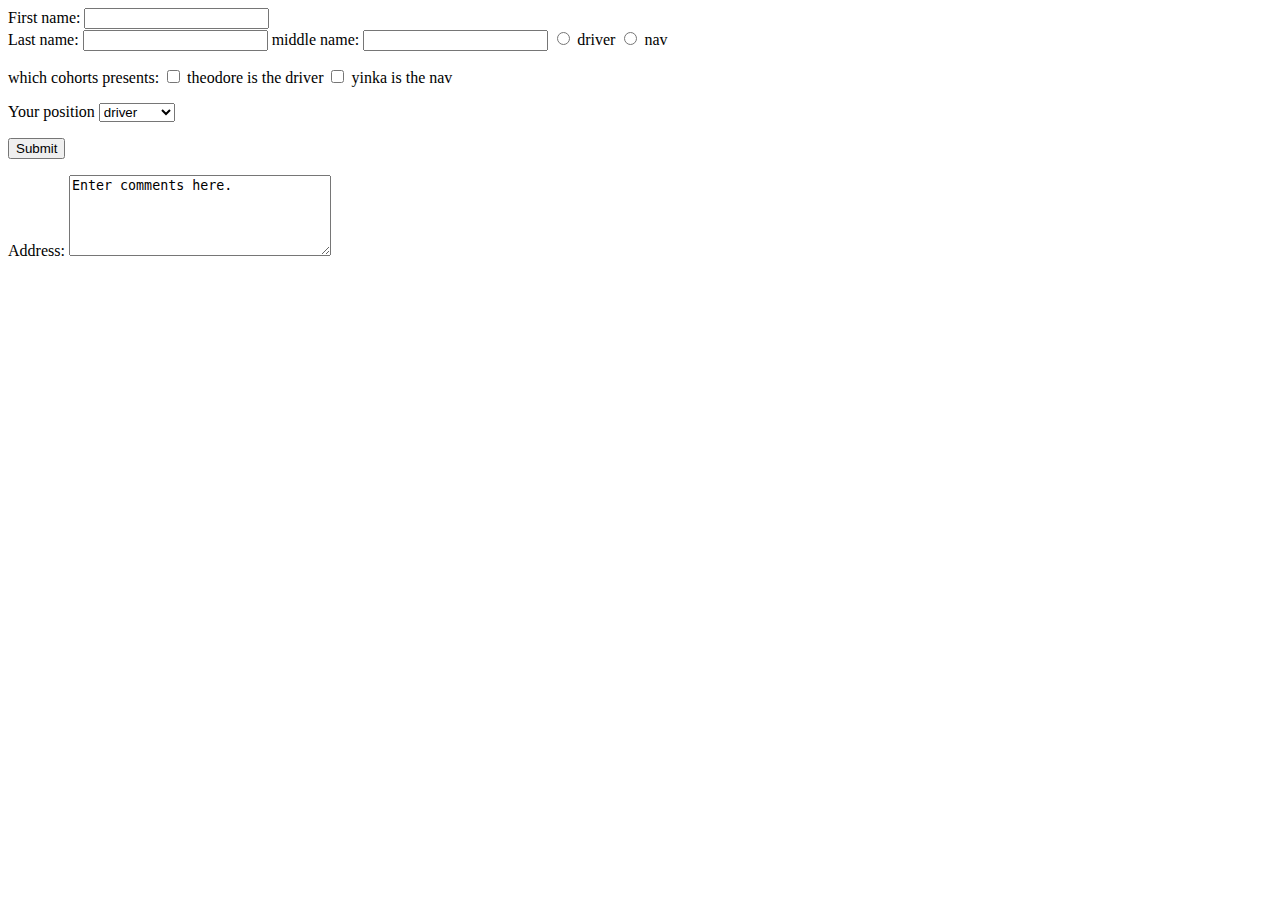
<file: css classwork/index.html>
<!DOCTYPE html>
<html lang="en">
  <head>
    <meta charset="UTF-8" />
    <meta name="viewport" content="width=device-width, initial-scale=1.0" />
    <meta http-equiv="X-UA-Compatible" content="ie=edge" />
    <title>Document</title>
  </head>
  <body>
    <form action="learn.fofx.com" >
      First name: <input type="text" name="firstname" /><br />
      Last name: <input type="text" name="lastname" /> middle name:
      <input type="text" name="middlename" />
      <input type="radio" name="n" value="driv" /> driver
      <input type="radio" name="n" value="nav" /> nav
      <p>which cohorts presents:
      <input type="checkbox" name="fofx" value="driver" /> theodore is the driver
      <input type="checkbox" name="fofx" value="nav" /> yinka is the nav
      <br>
      <p>Your position
      <select>
        <option value="driver">driver</option>
        <option value="nav">nav</option>
        <option value="provost">provost</option>
        <option value="facilitator">facilitator</option>
    </select>
      </p>
      <input type="submit">
    </p>
    <p> Address:
    <textarea maxlength="auto" rows="5" cols="30">Enter comments here.</textarea>
</p>
    </form>
    
  </body>
</html>
</file>
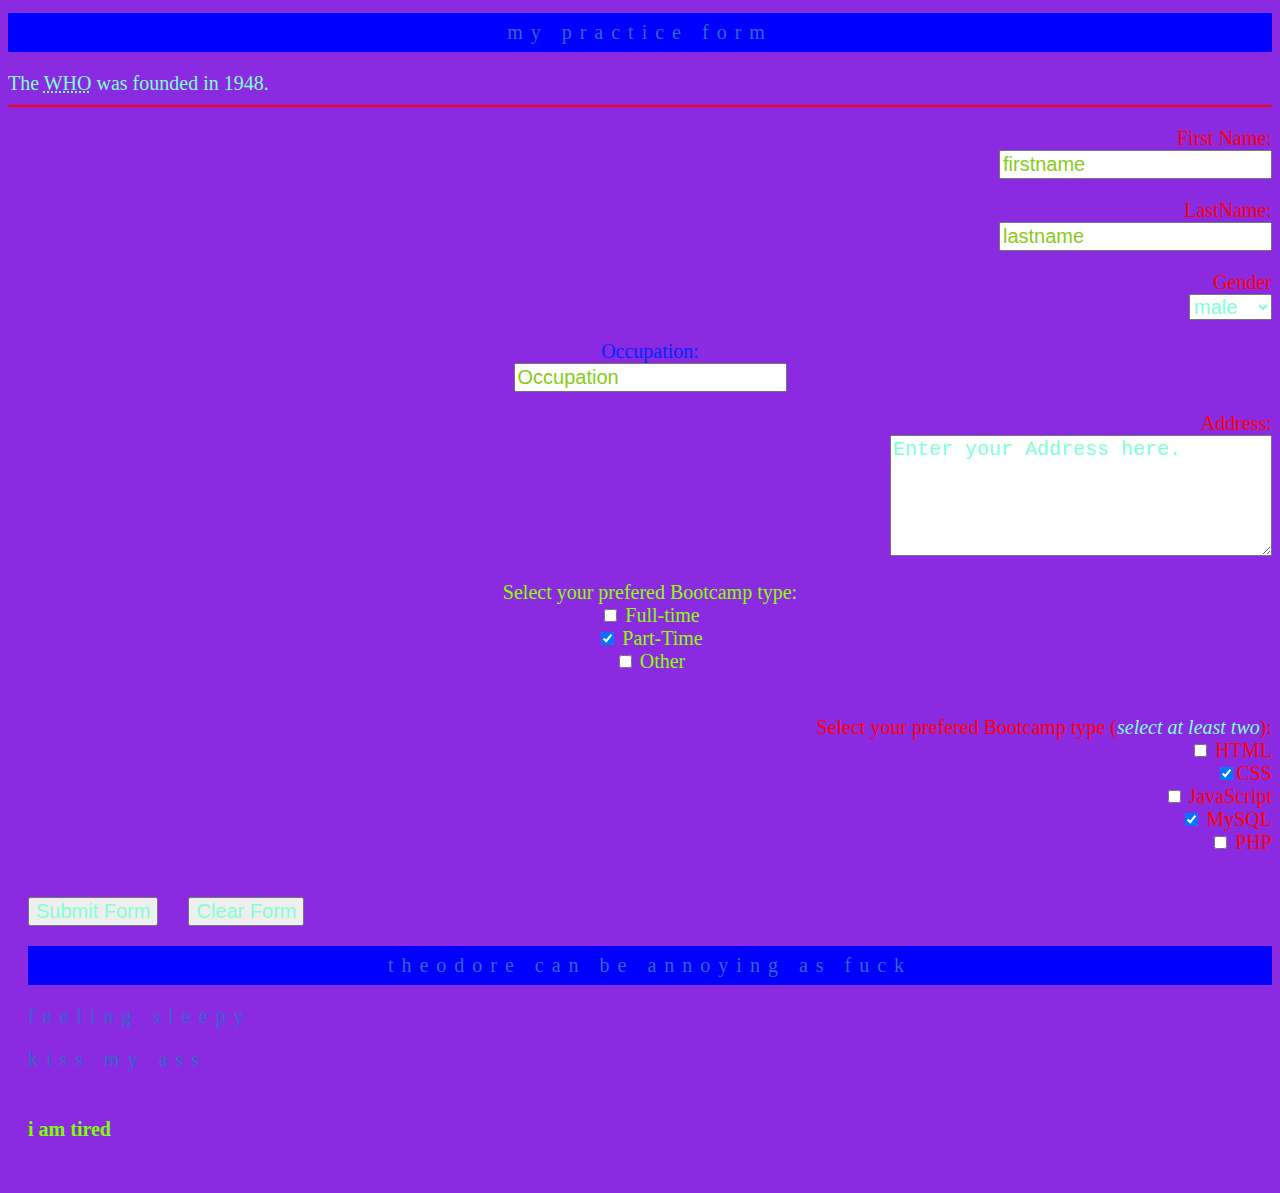
<file: css classwork/classwork.html>
<!DOCTYPE html>
<html lang="en">
<head>
    <meta charset="UTF-8">
    <meta name="viewport" content="width=device-width, initial-scale=1.0">
    <meta http-equiv="X-UA-Compatible" content="ie=edge">
        <title>classwork</title>
    <link href="classwork.css" rel="stylesheet" type="text/css">
</head>
<body>
    <style>
        h1, h2, h3 {color: #36C;font-weight: normal;letter-spacing: .4em;margin-bottom: 1em;text-transform: lowercase;}    
        input[type="text"]{color: #87cc17;}
        body > p {color: #cc1111;}
               p {
  color: red; text-align: right
  
}
body{background-color: blueviolet}
#para1 {
  text-align: center;
  color: rgb(145, 255, 0);}

  .center {
  text-align: center;
  color: rgb(0, 38, 255);
  }
  * {color:aquamarine; font-size:20px; line-height-step:25px}
abbr[title~="Style"] { color: red }

    </style>
   <h1>My Practice Form</h1>
   The <abbr title="World Health Organization">WHO</abbr> was founded in 1948. 
      <hr color="red">
   <p>
       <form>
          <p> First Name: <br> <input type="text" name="firstname" value="firstname"/>
          </p>
          <p>
          LastName: <br> <input type="text" name="lastname" value="lastname" />
          
        </p>
            <p> Gender <br>
          <select>
            <option value="male">male</option>
            <option value="female">female</option>
          </select>
        </p>
        <p class="center"> Occupation: <br> <input type="text" name="Occupation" value="Occupation"/>
        </p>
    </p>
  
    <p> Address:<br>
            <textarea maxlength="auto" rows="5" cols="30">Enter your Address here.</textarea>
        </p>
        <p id="para1" >Select your prefered Bootcamp type:<br>
                              
                <input type="checkbox" name="fofx" value="Full-time"  /> Full-time <br>
                <input type="checkbox" name="fofx" value="Part-Time" checked="checked"/> Part-Time <br>
                <input type="checkbox" name="fofx" value="Other" /> Other <br>
                <br>
                <p>Select your prefered Bootcamp type (<em>select at least two</em>):<br>
                              
                    <input type="checkbox" name="fofx" value="HTML" /> HTML <br>
                    <input type="checkbox" name="fofx" value=" CSS" checked="checked" />CSS<br>
                    <input type="checkbox" name="fofx" value="JavaScript" /> JavaScript<br>
                    <input type="checkbox" name="fofx" value="MySQL" checked="checked"/> MySQL<br>
                    <input type="checkbox" name="fofx" value="PHP" /> PHP<br>
                    <br>
                </p>
            </p>
            <input type="submit" value="Submit Form" >  &nbsp;&nbsp;&nbsp;&nbsp;
            <input type="submit" value="Clear Form" >
          </p>

          <h1>theodore can be annoying as fuck</h1>
          <h2>feeling sleepy</h2>
          <h3>Kiss my ass</h3>
          <h6 style="color:chartreuse; text-size-adjust: 25;">i am tired</h6>





          <style>
                h1, h2, h3 {color: #36C;font-weight: normal;letter-spacing: .4em;margin-bottom: 1em;text-transform: lowercase;}    
                input[type="text"]{color: #87cc17;}
                body > p {color: #cc1111;}
                       p {
          color: red; text-align: right
          
        }
        body{background-color: blueviolet}
        #para1 {
          text-align: center;
          color: rgb(145, 255, 0);}
        
          .center {
          text-align: center;
          color: rgb(0, 38, 255);
          }
          * {color:aquamarine; font-size:20px; line-height-step:25px}
        abbr[title~="Style"] { color: red }
        
            </style>
          
          
          
   </p>
</body>
</html>
</file>
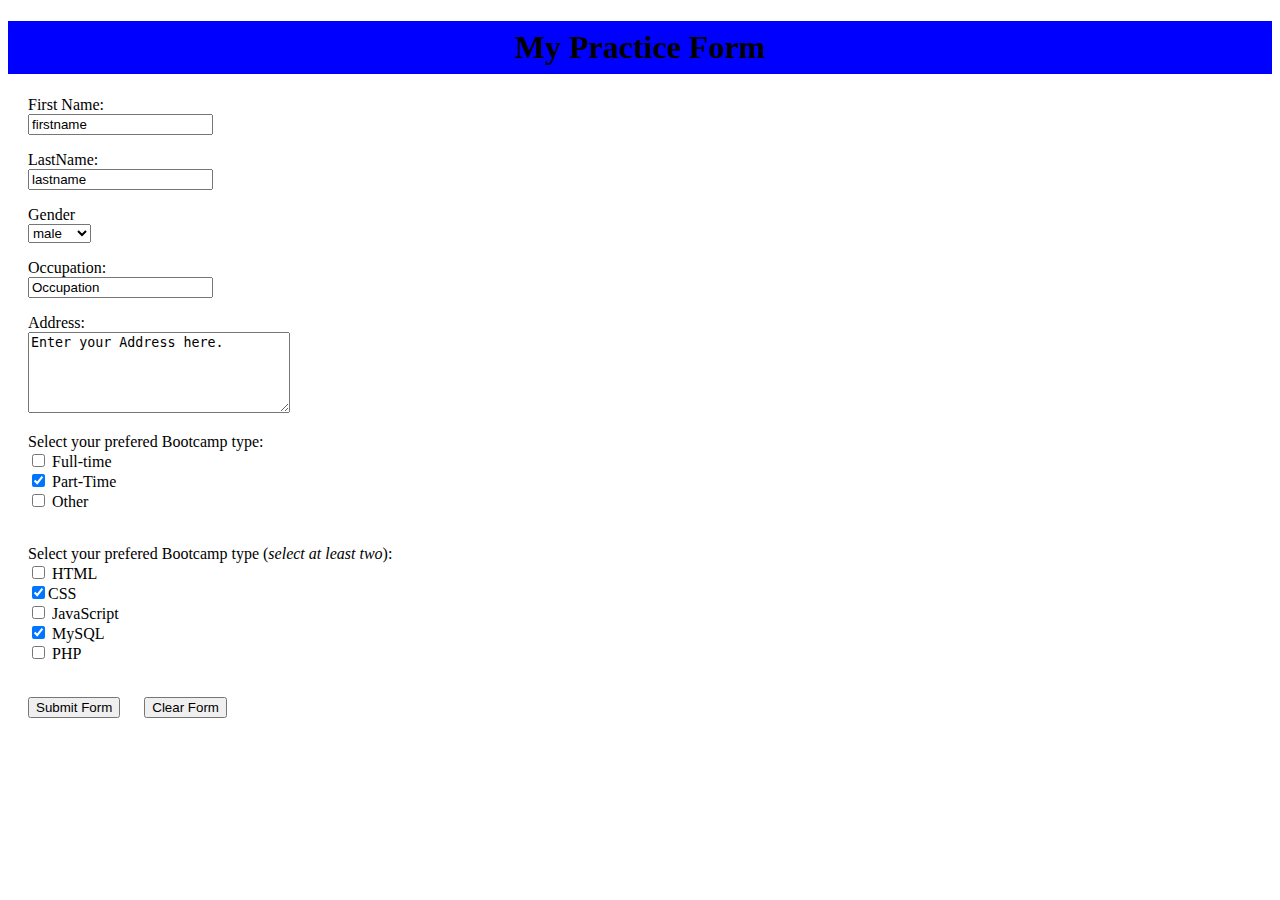
<file: css classwork/classwork2.html>
<!DOCTYPE html>
<html lang="en">
<head>
    <meta charset="UTF-8">
    <meta name="viewport" content="width=device-width, initial-scale=1.0">
    <meta http-equiv="X-UA-Compatible" content="ie=edge">
        <title>classwork</title>
    <link href="classwork.css" rel="stylesheet" type="text/css">
</head>
<body>

       
   <h1>My Practice Form</h1>
           <p> 
       <form>
          <p> First Name: <br> <input type="text" name="firstname" value="firstname"/>
          </p>
          <p>
          LastName: <br> <input type="text" name="lastname" value="lastname" />
          
        </p>
            <p> Gender <br>
          <select>
            <option value="male">male</option>
            <option value="female">female</option>
          </select>
        </p>
        <p class="center"> Occupation: <br> <input type="text" name="Occupation" value="Occupation"/>
        </p>
    </p>
  
    <p> Address:<br>
            <textarea maxlength="auto" rows="5" cols="30">Enter your Address here.</textarea>
        </p>
        <p>Select your prefered Bootcamp type:<br>
                              
                <input type="checkbox" name="fofx" value="Full-time"  /> Full-time <br>
                <input type="checkbox" name="fofx" value="Part-Time" checked="checked"/> Part-Time <br>
                <input type="checkbox" name="fofx" value="Other" /> Other <br>
                <br>
                <p>Select your prefered Bootcamp type (<em>select at least two</em>):<br>
                              
                    <input type="checkbox" name="fofx" value="HTML" /> HTML <br>
                    <input type="checkbox" name="fofx" value=" CSS" checked="checked" />CSS<br>
                    <input type="checkbox" name="fofx" value="JavaScript" /> JavaScript<br>
                    <input type="checkbox" name="fofx" value="MySQL" checked="checked"/> MySQL<br>
                    <input type="checkbox" name="fofx" value="PHP" /> PHP<br>
                    <br>
                </p>
            </p>
            <input type="submit" value="Submit Form" >  &nbsp;&nbsp;&nbsp;&nbsp;
            <input type="submit" value="Clear Form" >
          </p>

          <!-- <h1>theodore can be annoying as fuck</h1> -->
          <!-- <h2>feeling sleepy</h2> -->
          <!-- <h3>Kiss my ass</h3> -->
          <!-- <h6 style="color:chartreuse; text-size-adjust: 25;">i am tired</h6> -->
          
          
          
   </p>
</body>
</html>
</file>
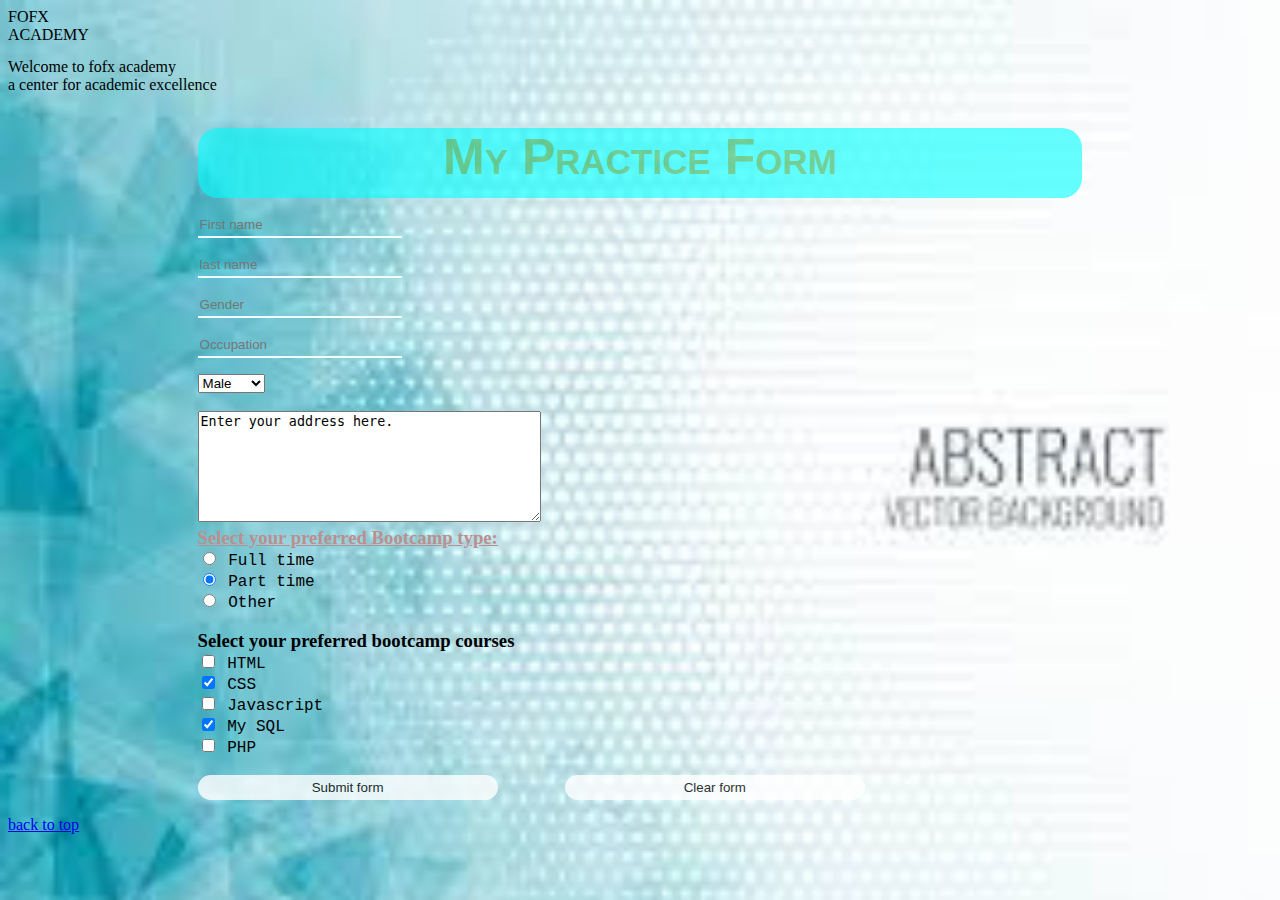
<file: css classwork/final redo.html>
<!DOCTYPE html>
<html lang="en">

<head >

    <meta charset="UTF-8">
    <meta name="viewport" content="width=device-width, initial-scale=1.0">
    <meta http-equiv="X-UA-Compatible" content="ie=edge">
    <meta name="author" content="Phlames">
    <link rel="stylesheet" href="style.css" type="text/css">
    <title>Forms Table</title>

</head>

<body id="yn"  >
        <grid>Welcome to fofx academy<br>a center for academic excellence</grid

    <div class="xyz">
        
        <div id="Box">
            <h1 style="color:#22b556;">My Practice Form</h1>
        </div>
        <div class="container">
            <form>
                <p> <input type="text" name="first name" placeholder="First name"></p>

                <p><input type="text" name="Last name" placeholder="last name"></p>

                <p><input type="text" name="Gender" placeholder="Gender"></p>

                <p><input type="text" name="Occupation" placeholder="Occupation"></p>


                <Select>
                    <option value="sex">Male</option>
                    <option value="Sex">Female</option>
                </Select><br><br>

                <textarea maxlength="100" rows="7" cols="40">Enter your address here.</textarea>
                <h3 id="theo">Select your preferred Bootcamp type:</h3>
                <input type="radio" name="Bootcamp" value="full time"> Full time <br>
                <input type="radio" name="Bootcamp" value="part time" checked="checked"> Part time <br>
                <input type="radio" name="Bootcamp" value="Other"> Other <br><br>
                <h3>Select your preferred bootcamp courses</h3>
        
                <input type="checkbox" name="Courses" value="HTML"> HTML <br>
                <input type="checkbox" name="Courses" value="CSS" checked> CSS <br>
                <input type="checkbox" name="Courses" value="Javascript"> Javascript <br>
                <input type="checkbox" name="My SQL" value="My SQL" checked> My SQL <br>
                <input type="checkbox" name="Courses" value="PHP"> PHP
                <br><br>



                    <input type="submit" value="Submit form">&nbsp;&nbsp;&nbsp;&nbsp;&nbsp;&nbsp;
                    <input type="submit" value="Clear form">

                </p>
                <p>
                    


                </p>

            </form>
                   
        </div>
    
    </div>

    <footer><a href="#yn">back to top</a></footer>
</body>

</html>
</file>
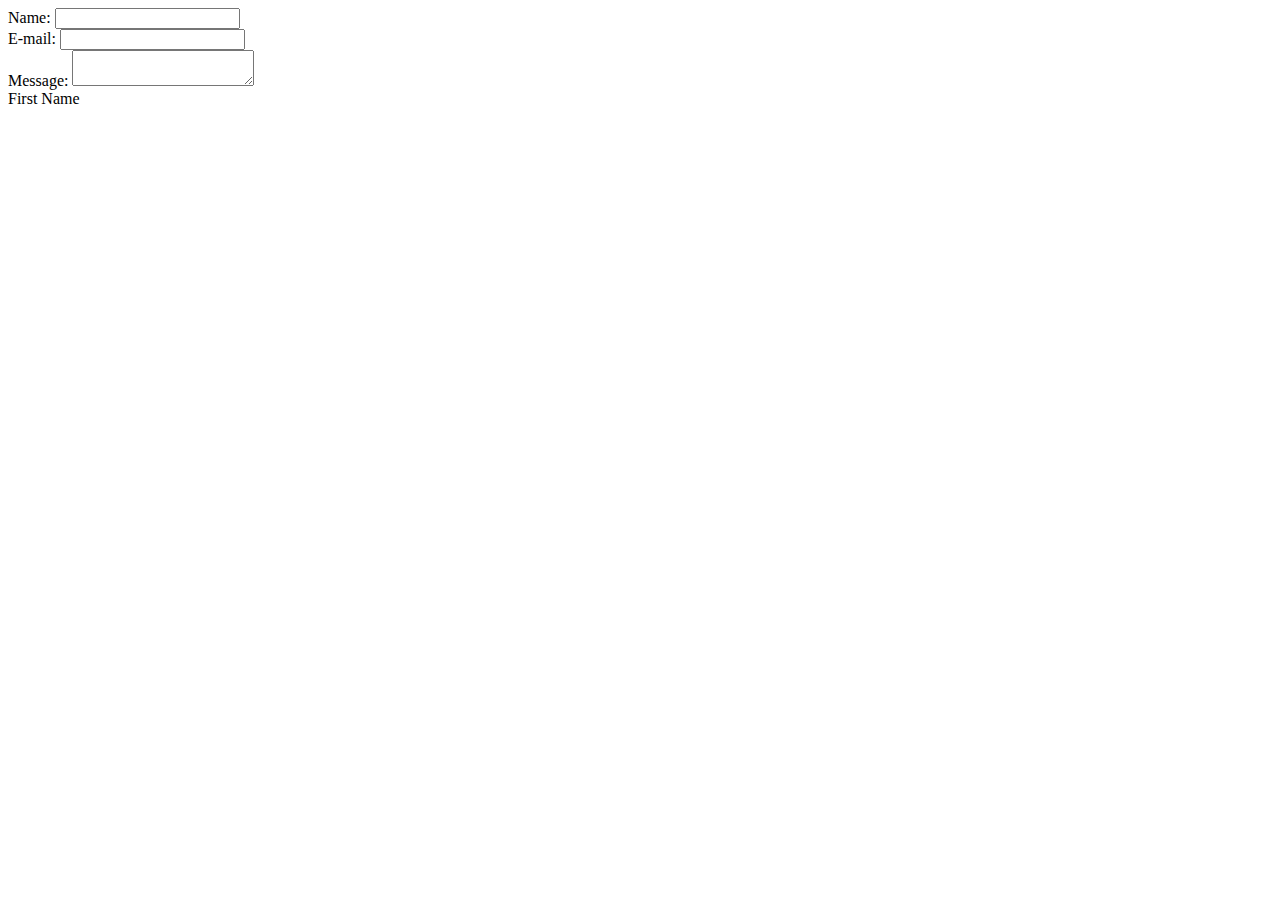
<file: css classwork/k.html>
<!DOCTYPE html>
<html lang="en">
<head>
    <meta charset="UTF-8">
    <meta name="viewport" content="width=device-width, initial-scale=1.0">
    <meta http-equiv="X-UA-Compatible" content="ie=edge">
    <title>Document</title>
</head>
<body>
        <form action="/my-handling-form-page" method="post">
            <div>
              <label for="name">Name:</label>
              <input type="text" id="name" name="user_name">
            </div>
            <div>
              <label for="mail">E-mail:</label>
              <input type="email" id="mail" name="user_mail">
            </div>
            <div>
              <label for="msg">Message:</label>
              <textarea id="msg" name="user_message"></textarea>
            </div>
            <label for="first_name">First Name</label>
          </form>
</body>
</html>
</file>
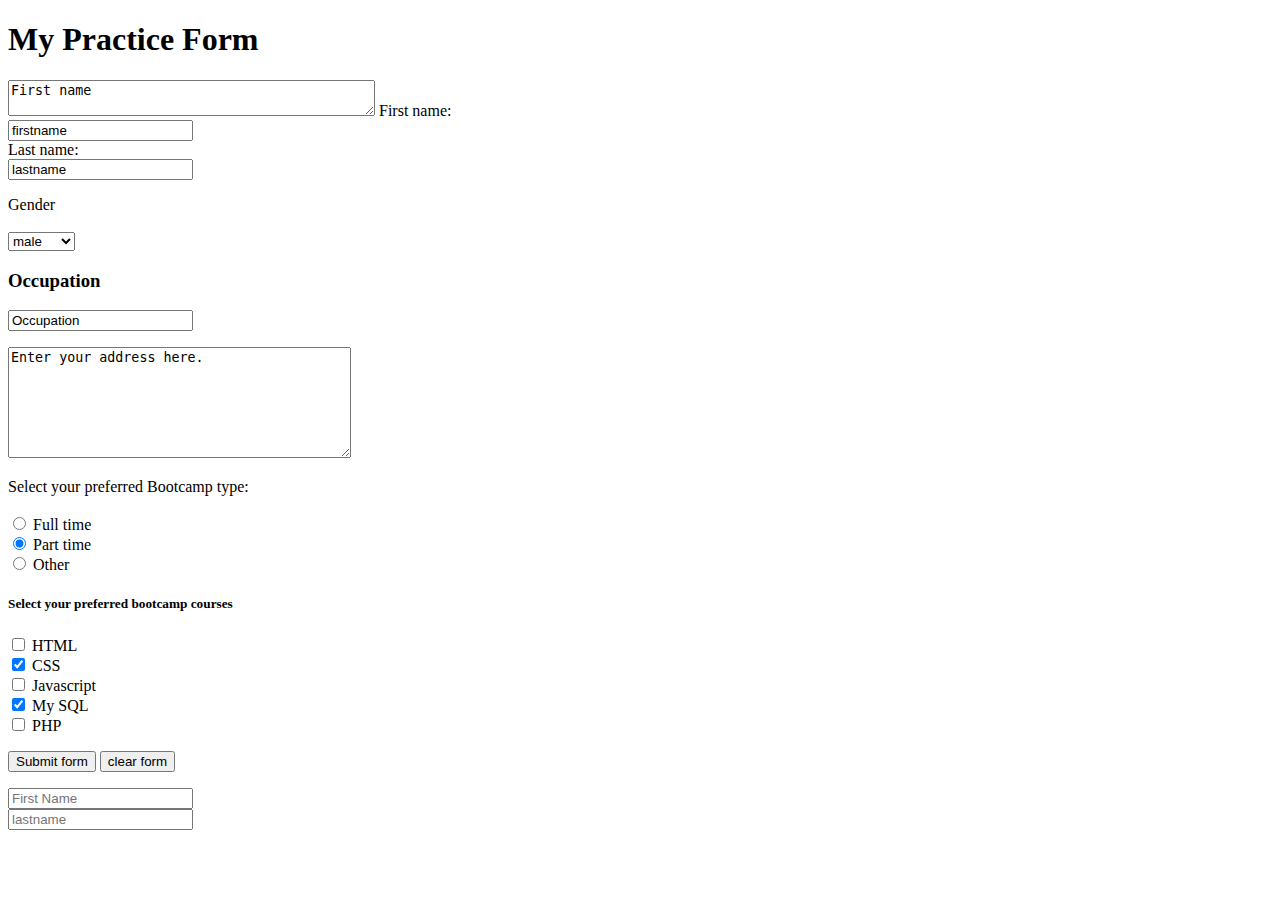
<file: css classwork/redo.html>
<!DOCTYPE html>
<html lang="en">
<head>
    <meta charset="UTF-8">
    <meta name="viewport" content="width=device-width, initial-scale=1.0">
    <meta http-equiv="X-UA-Compatible" content="ie=edge">
    <meta name="author" content="Phlames">
    <title>Forms Table</title>
</head>
<body>
    <h1>My Practice Form</h1>

    <form>
            <p> 
                <textarea maxlength="15" rows="2" cols="43">First name</textarea>
                First name:<br><input type="text" name="Identity" value="firstname">
            <br>
                Last name:<br><input type="text" name="Identity" value="lastname">
        
            </p>
            <p> 
                <label for="Gender">Gender</label><br><br>
                <Select>
                        <option value="sex">male</option>
                        <option value="Sex">Female</option>
                </Select>

                <p>
                    <h3>
                        Occupation
                    </h3>
                    <input type="text" name="Occupation" value="Occupation"

                </p>

                <p>
                    <textarea maxlength="100" rows="7" cols="40">Enter your address here.</textarea>                  
                </p>
        </p>
            <p>
                Select your preferred Bootcamp type: <br><br>
                <input type="radio" name="Bootcamp" value="full time"> Full time <br>
                <input type="radio" name="Bootcamp" value="part time" checked="checked"> Part time <br>
                <input type="radio" name="Bootcamp" value="Other"> Other <br>
             </p>

      <p>
        <h5>Select your preferred bootcamp courses</h5>
        <input type="checkbox" name="Courses" value="HTML"> HTML <br>
        <input type="checkbox" name="Courses" value="CSS" checked> CSS <br>
        <input type="checkbox" name="Courses" value="Javascript"> Javascript <br>
        <input type="checkbox" name="My SQL" value="My SQL" checked> My SQL <br>
        <input type="checkbox" name="Courses" value="PHP"> PHP


      </p>

      <p>
        <input type="submit" value="Submit form">
        <input type="submit" value="clear form">

      </p>

      <input type="text" name="first name" placeholder="First Name"><br>
      <input type="text" name="Last name" placeholder="lastname">


    </form>
    
</body>
</html>
</file>
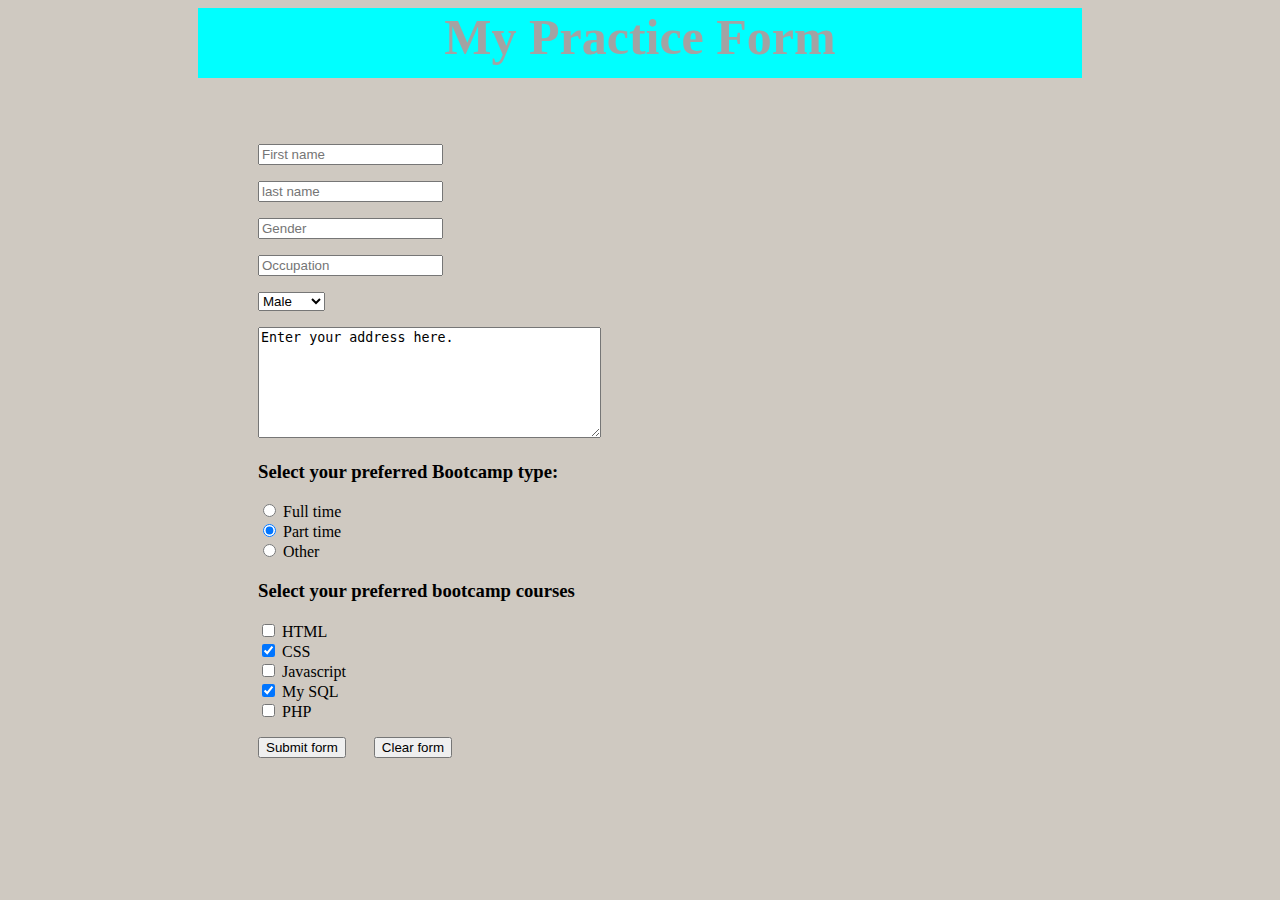
<file: music/final redo.html>
<!DOCTYPE html>
<html lang="en">
<head>

    <meta charset="UTF-8">
    <meta name="viewport" content="width=device-width, initial-scale=1.0">
    <meta http-equiv="X-UA-Compatible" content="ie=edge">
    <meta name="author" content="Phlames">
    <link rel="stylesheet" href="style.css" type="text/css"> 
    <title>Forms Table</title>

</head>

<body>
    <div id="Box">
            <h1>My Practice Form</h1>
    </div>

    <div id="container">
        <form>
                <p> <input type="text" name="first name" placeholder="First name"></p>
                
                <p><input type="text" name="Last name" placeholder="last name"></p>
            
                <p><input type="text" name="Gender" placeholder="Gender"></p>

                <p><input type="text" name="Occupation" placeholder="Occupation"></p>
                
                    
                <Select>
                        <option value="sex">Male</option>
                        <option value="Sex">Female</option>

                </Select>

                <p>   <textarea maxlength="100" rows="7" cols="40">Enter your address here.</textarea> </p>             
                    
                </p>
                <p>
                        <h3>Select your preferred Bootcamp type:</h3>
                </p>
                    <input type="radio" name="Bootcamp" value="full time"> Full time <br>
                    <input type="radio" name="Bootcamp" value="part time" checked="checked"> Part time <br>
                    <input type="radio" name="Bootcamp" value="Other"> Other <br>
                
                <p>
                    <h3>Select your preferred bootcamp courses</h5>
                    <input type="checkbox" name="Courses" value="HTML"> HTML <br>
                    <input type="checkbox" name="Courses" value="CSS" checked> CSS <br>
                    <input type="checkbox" name="Courses" value="Javascript"> Javascript <br>
                    <input type="checkbox" name="My SQL" value="My SQL" checked> My SQL <br>
                    <input type="checkbox" name="Courses" value="PHP"> PHP

                </p>

                <p>
                    <input type="submit" value="Submit form">&nbsp;&nbsp;&nbsp;&nbsp;&nbsp;&nbsp;
                    <input type="submit" value="Clear form">

                </p>

        </form>
    </div>

</body>
</html>
</file>
<file: css classwork/classwork.css>
h1{background-color: blue; text-align: center; font: size 40; padding-top: 8px; padding-bottom:8px}
form{position: center; padding-left: 20px }
</file>
<file: css classwork/style.css>
body{
    background-color: rgb(207, 201, 193); opacity:4;    
    background-image: url("images/img.jpg");
    background-size: cover;
    background-repeat: no-repeat;
    background-position: cover;
    background-attachment: fixed;
    

}

h1{
    color: rgb(163, 163, 163);
    text-align: center;
    font-size: 50px; font-variant: small-caps; font-family: 'Trebuchet MS', 'Lucida Sans Unicode', 'Lucida Grande', 'Lucida Sans', Arial, sans-serif;
    font-display: 
    margin: 0;
}

#Box {
    margin: auto; 
    width:  70%;
    border: 2px ;opacity: 9; border-radius: 20px; 
    background-color: aqua; opacity:0.6;
    height: 70px;
        
}
#container{
    margin: 0 200px 0 200px;
    background-color: #bec8280e

    padding: 50px;

}
#theo{
    color: rosybrown;
    text-emphasis: 25;
    text-decoration-line: underline;
    margin-bottom: 0;

}
.th{font-style:italic; color: coral;

}
.container {
    /* float: left; */
    /* padding-bottom: 15px;margin: 5% 20% 0 20%; border: 50px; */
    font-family: 'Courier New', Courier, monospace;
    margin: auto;
    width: 70%;
 }

 input[type="text"] {
    background-color: #fa181800;
    width: 200px;
    height: 20px;
    border:0px solid;
    border-bottom-color :#009900; /* Green */
    border-bottom: 2px solid;
    border-color: azure ;
    outline: 0px;
 }
 /* input[type="text"]:focus {  */
    /* outline: none !important; */
    /* border-color: #719ECE; */
    /* box-shadow: 0 0 10px #719ECE; */

input[type="submit"] {
        background-color: white; opacity: 0.8;
        border: 0; solid crimson; 
        outline: 0px;
        border height: 20px;
        border-radius: 30px;
        padding:5px;
        width: 300px;
    }

    #yin > ul {
    /* grid styles */
    display: grid;
    grid-template-columns: 320px 320px;
    grid-template-rows: 1fr 1fr;
    /* units for row and column gaps
     only available in px */
    grid-column-gap: 16px;
    grid-row-gap: 16px;

}
#yin {display: grid;
    grid-template-columns: 320px 320px;
    grid-template-rows: 1fr 1fr;
    color: blanchedalmond;

}

#yn:before {
    content: "FOFX ACADEMY";
    display: block;
    width: 50px;
    height: 50px;
}

.xyz {
    margin:3% 15% 30% 30%;
    /* padding: 0% 3% 2% 5%; */
    /* max-height: 100%; */
    /* margin: auto; */
    /* width: 70%;   */
}

h3 {
    margin: 0;
    font-family: 'Times New Roman', Times, serif
    
}
</file>
<file: music/style.css>
body{
    background-color: rgb(207, 201, 193);
    back 
}

h1{
    color: rgb(163, 163, 163);
    text-align: center;
    font-size: 50px;
    margin: 0;
}

#Box {
    margin: auto; 
    width:  70%;
    border: none;
    background-color: aqua;
    height: 70px;
        
}
#container{
    margin: 0 200px 0 200px;

    padding: 50px;




}
</file>
